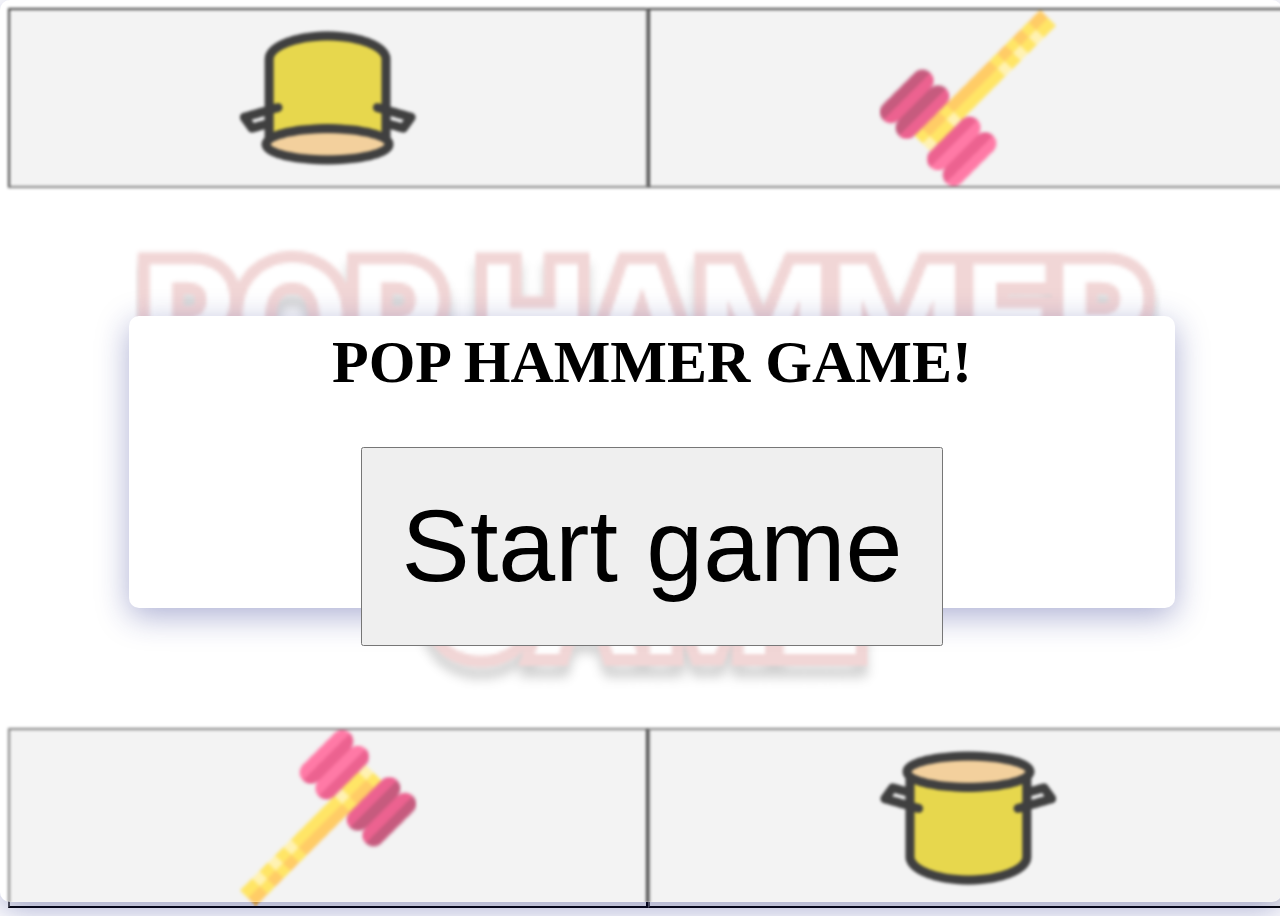
<file: index.html>
<!DOCTYPE html>
<html lang="ko">
<head>
	<title>POP HAMMER GAME</title>
    <meta charset="utf-8">
	<link rel="stylesheet" type="text/css" href="./coding/css/game.css">
    <!-- <link rel="stylesheet" type="text/css" href="./lib/css/common.css"> -->
</head>
<body>
	<!-- 플레이어1 버튼 -->
    <div class="game_app">
            <div class="player1_hand"></div>
            <div class="player2_hand"></div>

            <div class="player1_selectResult"></div>
            <div class="player2_selectResult"></div>

            <div class="player1_Result"></div>
            <div class="player2_Result"></div>
        
        <div class="startModal">
            <div class="startModal_window">
                <h2>POP HAMMER GAME!</h2>
                <button class="start_game">Start game</button>
            </div>
        </div>

        <div class="endModal">
            <div class="endModal_window">
                <h2>POP HAMMER GAME!</h2>
                <div class="game_Result"></div>
                <button class="restart">restart</button>
            </div>
        </div>

        <div>
            <div class="player1_button">
                <button class="player1_lose"></button>
                <button class="player1_win"></button>
            </div>
        </div>

        <div class="center-container">
        </div>

        <div>
            <div class="player2_button">
                <button class="player2_win"></button>
                <button class="player2_lose"></button>
            </div>
        </div>
        
    </div>
    <script type="text/javascript" src="./coding/js/game.js" charset="utf-8"></script>
</body>
</html>
</file>
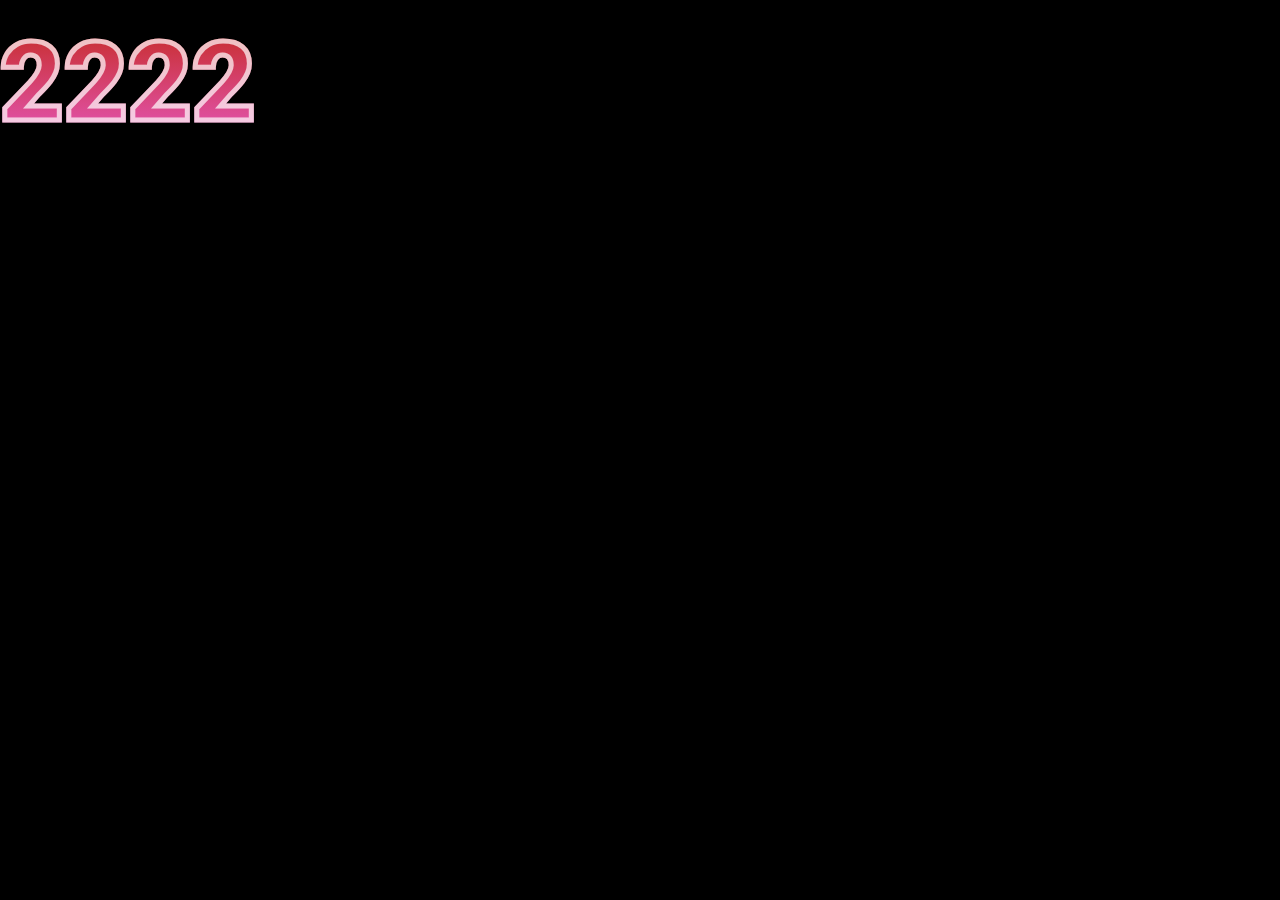
<file: lib/gra_damage.html>
<!doctype html>
<html lang="ko">
<head>
<meta charset="utf-8">
<meta http-equiv="X-UA-compatible" content="chrome=1,IE=edge">
<meta name="description" content="">
<meta name="keywords" content="">
<meta name="history" content="">
<meta name="author" content="">
<title></title>
<link rel="stylesheet" type="text/css" href="./css/common.css">
</head>
<style type="text/css" title="">
body {background:#000;}
.text_damage {}
.text_damage span {
font-family: 'roboto'; font-size: 110px; background: linear-gradient(to bottom, rgba(196,41,30,1) 0%,rgba(230,89,191,1) 100%); -webkit-text-stroke: 5px rgba(255,255,255,.7); -webkit-background-clip: text; -webkit-text-fill-color: transparent;
}


</style>
<body>
<div class="text_damage">
	<span>2222</span>
</div>
</body>
</html>
</file>
<file: coding/css/game.css>
.game_app {
	position: relative;
	width: 100vw;
	height: 100vh;
	display: flex;
	flex-direction: column;
	justify-content: center;
	align-items: center;
	font-size: 40px;
	background-image: url('./../../lib/images/gameBackground.png');
	background-size: 80% auto;
	background-position: center center;
	background-repeat: no-repeat;
}

.player1_button {
	width: 100vw;
	height: 20vh;
	display: flex;
	flex-direction: row;
	align-items: center;
	padding: 0px;
}
.player1_button .player1_win{
	width: 50vw;
	display: flex;
	flex-direction: row;
	justify-content: center;
	align-items: center;
	padding: 10px;
	gap: 10px;
	font-size: 40px;
	align-self: stretch;
	z-index: 5;
	background-image: url('./../../lib/images/pophammer.png');
	background-size: contain;
	background-position: center center;
	background-repeat: no-repeat;
	transform: rotate(180deg);
}
.player1_button .player1_lose{
	width: 50vw;
	display: flex;
	flex-direction: row;
	justify-content: center;
	align-items: center;
	padding: 10px;
	gap: 10px;
	font-size: 40px;
	align-self: stretch;
	z-index: 5;
	background-image: url('./../../lib/images/yangspot.png');
	background-size: contain;
	background-position: center center;
	background-repeat: no-repeat;
	transform: rotate(180deg);
}

.player1_hand{
	display:none;
	position: absolute;
	width: 50vw;
	height: 30vh;
	top: 0;
	left: 25vw;
	z-index: 1;
	background-size: cover;
	transform: rotate(180deg);
}
.player2_hand{
	display:none;
	position: fixed;
	width: 50vw;
	height: 30vh;
	left: 25vw;
	top: 70vh;
	z-index: 1;
	background-size: cover;
}

@keyframes selectResultAnimation {
	from {background-position-x: 0;}
	to {background-position-x: -270vh;}
}

.player1_selectResult{
	display:none;
	position: fixed;
	width: 30vh;
	height: 30vh;
	top: 20vh;
	left: 25vw;
	z-index: 10;
	transform: rotate(180deg);
	background-size: cover;
	animation: selectResultAnimation 0.2s 1 steps(9) forwards;
}
.player2_selectResult{
	display:none;
	position: fixed;
	width: 30vh;
	height: 30vh;
	top: 40vh;
	left: 25vw;
	z-index: 10;
	background-size: cover;
	animation: selectResultAnimation 0.2s 1 steps(9) forwards;
}

.player1_Result{
	display:none;
	position: fixed;
	width: 15vh;
	height: 15vh;
	top: 2.5vh;
	left: 50vw-15vh*0.5;
	z-index: 10;
	background-size: cover;
	background-position: center center;
}



.player2_Result{
	display:none;
	position: fixed;
	width: 15vh;
	height: 15vh;
	top: 82.5vh;
	left: 50vw-15vh*0.5;
	z-index: 10;
	background-size: cover;
	background-position: center center;
}

.center-container {
	width: 100vw;
	height: 60vh;
	display: flex;
	flex-direction: column;
	align-items: center;
	padding: 0px;
}

.player2_button {
	width: 100vw;
	height: 20vh;
	display: flex;
	flex-direction: row;
	align-items: center;
	padding: 0px;
}
.player2_button .player2_win{
	width: 50vw;
	display: flex;
	flex-direction: row;
	justify-content: center;
	align-items: center;
	padding: 10px;
	gap: 10px;
	font-size: 40px;
	align-self: stretch;
	z-index: 5;
	background-image: url('./../../lib/images/pophammer.png');
	background-size: contain;
	background-position: center center;
	background-repeat: no-repeat;
}
.player2_button .player2_lose{
	width: 50vw;
	display: flex;
	flex-direction: row;
	justify-content: center;
	align-items: center;
	padding: 10px;
	gap: 10px;
	font-size: 40px;
	align-self: stretch;
	z-index: 5;
	background-image: url('./../../lib/images/yangspot.png');
	background-size: contain;
	background-position: center center;
	background-repeat: no-repeat;
}

.startModal{
	display: block;
    width: 100%;
    height: 100%;
    position: fixed;
    left: 0;
    top: 0;
    flex-direction: column;
    align-items: center;
    justify-content: center;
    background: rgba(255, 255, 255, 0.25);
    box-shadow: 0 8px 32px 0 rgba(31, 38, 135, 0.37);
    backdrop-filter: blur(1.5px);
    border-radius: 10px;
    border: 1px solid rgba(255, 255, 255, 0.18);
    z-index: 20;
}

.startModal .startModal_window{
	display: flex;
	flex-direction: column;
	justify-content: center;
	align-items: center;
	background: white;
    box-shadow: 0 8px 32px 0 rgba( 31, 38, 135, 0.37 );
    backdrop-filter: blur( 13.5px );
    border-radius: 10px;
    border: 1px solid rgba( 255, 255, 255, 0.18 );
    width: 80%;
    height: 30%;
    position: fixed;
    top: 35%;
	left: 10%;
    padding: 10px;
    z-index: 30;
}
.startModal_window .start_game{
	font-size: 8vw;
	padding: 3vw;
}


.endModal{
	display: none;
    width: 100%;
    height: 100%;
    position: fixed;
    left: 0;
    top: 0;
    flex-direction: column;
    align-items: center;
    justify-content: center;
    background: rgba(255, 255, 255, 0.25);
    box-shadow: 0 8px 32px 0 rgba(31, 38, 135, 0.37);
    backdrop-filter: blur(1.5px);
    border-radius: 10px;
    border: 1px solid rgba(255, 255, 255, 0.18);
    z-index: 20;
}
.endModal .endModal_window{
	display: flex;
	flex-direction: column;
	justify-content: center;
	align-items: center;
	background: white;
    box-shadow: 0 8px 32px 0 rgba( 31, 38, 135, 0.37 );
    backdrop-filter: blur( 13.5px );
    border-radius: 10px;
    border: 1px solid rgba( 255, 255, 255, 0.18 );
    width: 80%;
    height: 40%;
    position: fixed;
    top: 35%;
	left: 10%;
    padding: 10px;
    z-index: 30;
}
.endModal_window .game_Result{
	display:block;
	width: 80vw;
	height: 20vw;
	/* top: 50vh-20vw*0.5;
	left: 10vw;
	z-index: 20; */
	background-size: cover;
	background-position: center center;
	margin: 4vw;
}
.endModal_window .restart{
	font-size: 8vw;
	padding: 3vw;
}

/* .center-container .game-canvas{
	position: absolute;
	top: 0;
	left: 0;
}

.center-container .start-game {
	position: absolute;
	top: 200px;
	left: 200px;
}  */
</file>
<file: lib/css/common.css>
/* reset */
html, body, div, span, applet, object, iframe, h1, h2, h3, h4, h5, h6, p, blockquote, pre, a, abbr, acronym, address, big, cite, code, del, dfn, em, img, ins, kbd, q, s, samp, small, strike, strong, sub, sup, tt, var, b, u, i, center, dl, dt, dd, ol, ul, li, fieldset, form, label, legend, table, caption, tbody, tfoot, thead, tr, th, td, article, aside, canvas, details, embed, figure, figcaption, footer, header, hgroup, menu, nav, output, ruby, section, summary, time, mark, audio, video, textarea, input, button { margin: 0; padding: 0; border: 0; font: inherit; vertical-align: baseline; }
article, aside, details, figcaption, figure, footer, header, hgroup, menu, nav, section { display: block; }
body {font-size: 16px; font-family:'NotoM', '돋움', serif; line-height: 1.5; }
ol, ul { list-style: none; }
blockquote, q { quotes: none; }
blockquote:before, blockquote:after, q:before, q:after { content: ''; content: none; }
table { border-collapse: collapse; border-spacing: 0; }

/* font */
@font-face {font-family: 'NotoM';
src:url(../fonts/NotoSans-Medium.woff2) format('woff2'),
url(../fonts/NotoSans-Medium.woff) format('woff')}

@font-face {font-family: 'roboto';
src:url(../fonts/roboto.woff2) format('woff2'),
url(../fonts/roboto.woff) format('woff')}

/* custom */
html, body, div, span, applet, object, iframe, h1, h2, h3, h4, h5, h6, p, blockquote, pre, a, abbr, acronym, address, big, cite, code, del, dfn, em, img, ins, kbd, q, s, samp, small, strike, strong, sub, sup, tt, var, b, u, i, center, dl, dt, dd, ol, ul, li, fieldset, form, label, legend, table, caption, tbody, tfoot, thead, tr, th, td, article, aside, canvas, details, embed, figure, figcaption, footer, header, hgroup, menu, nav, output, ruby, section, summary, time, mark, audio, video, textarea, input, button {box-sizing:border-box;}

img {width:100%;}
</file>
